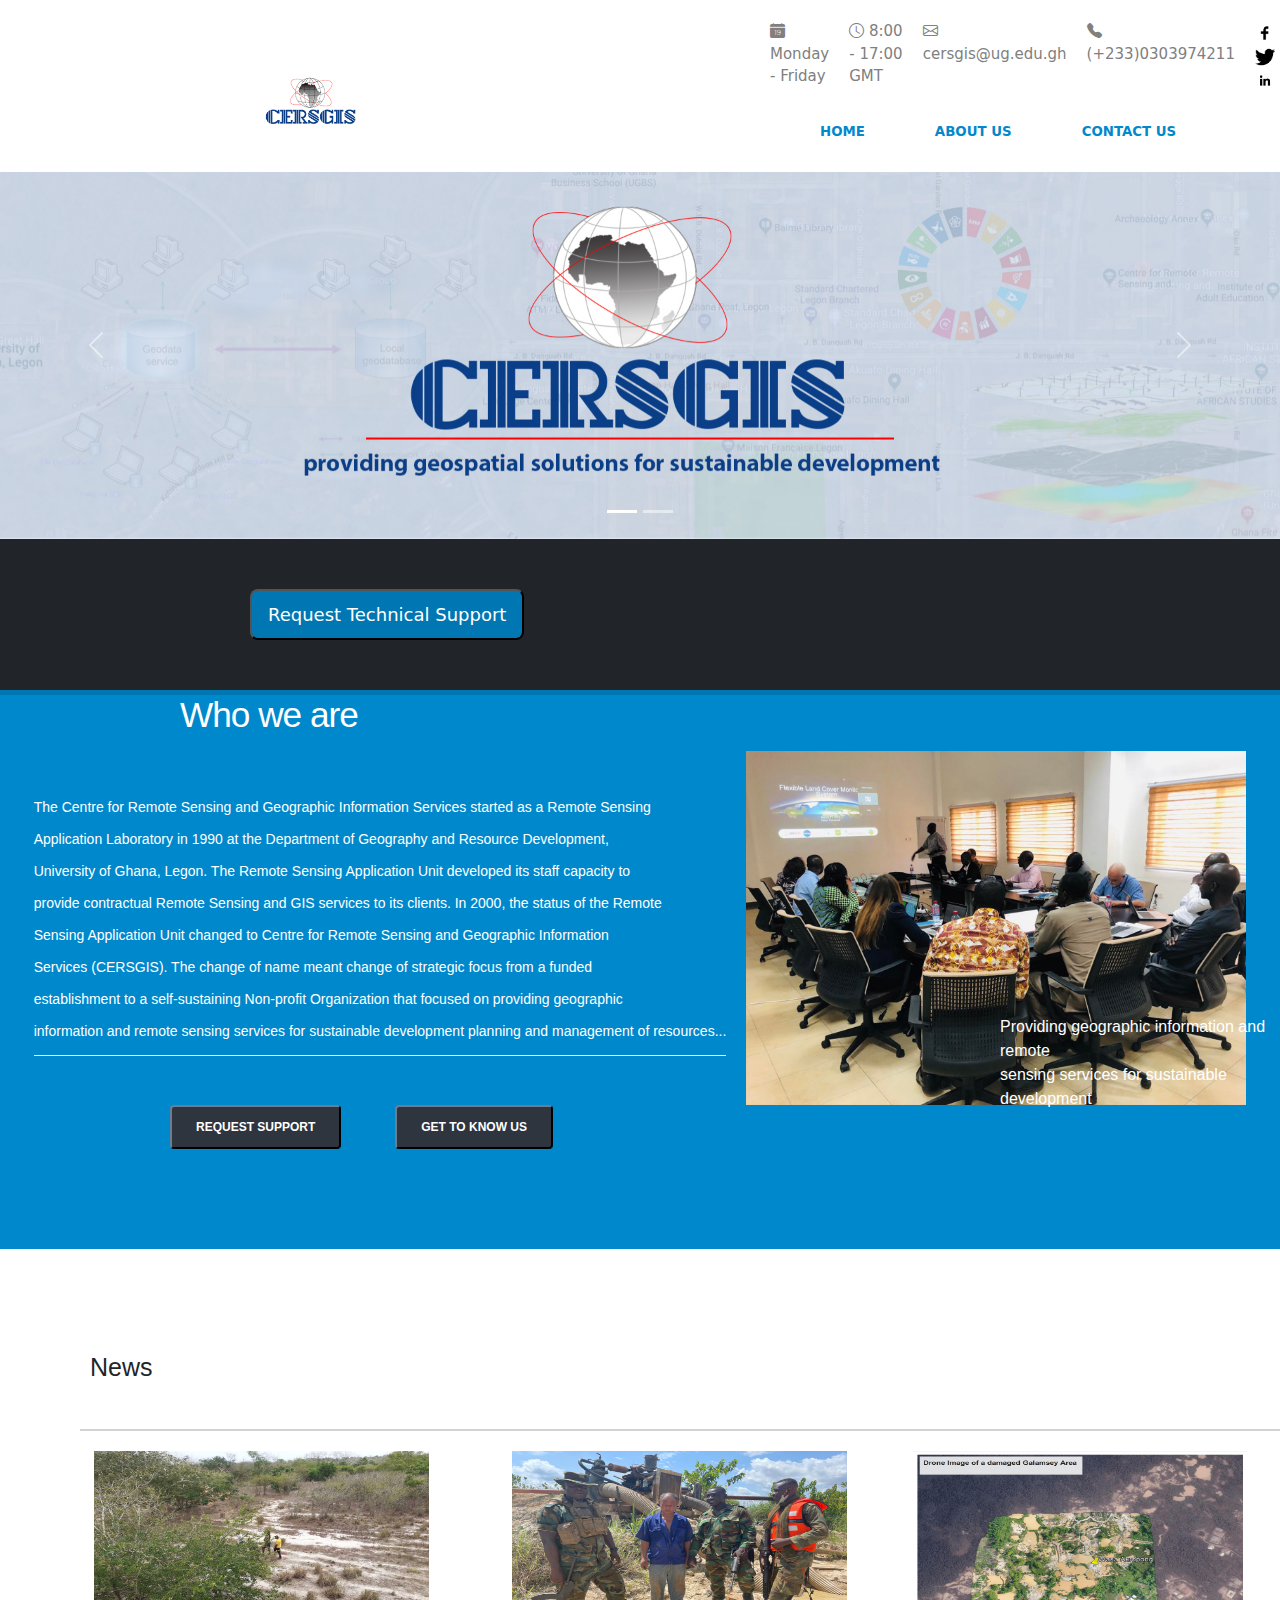
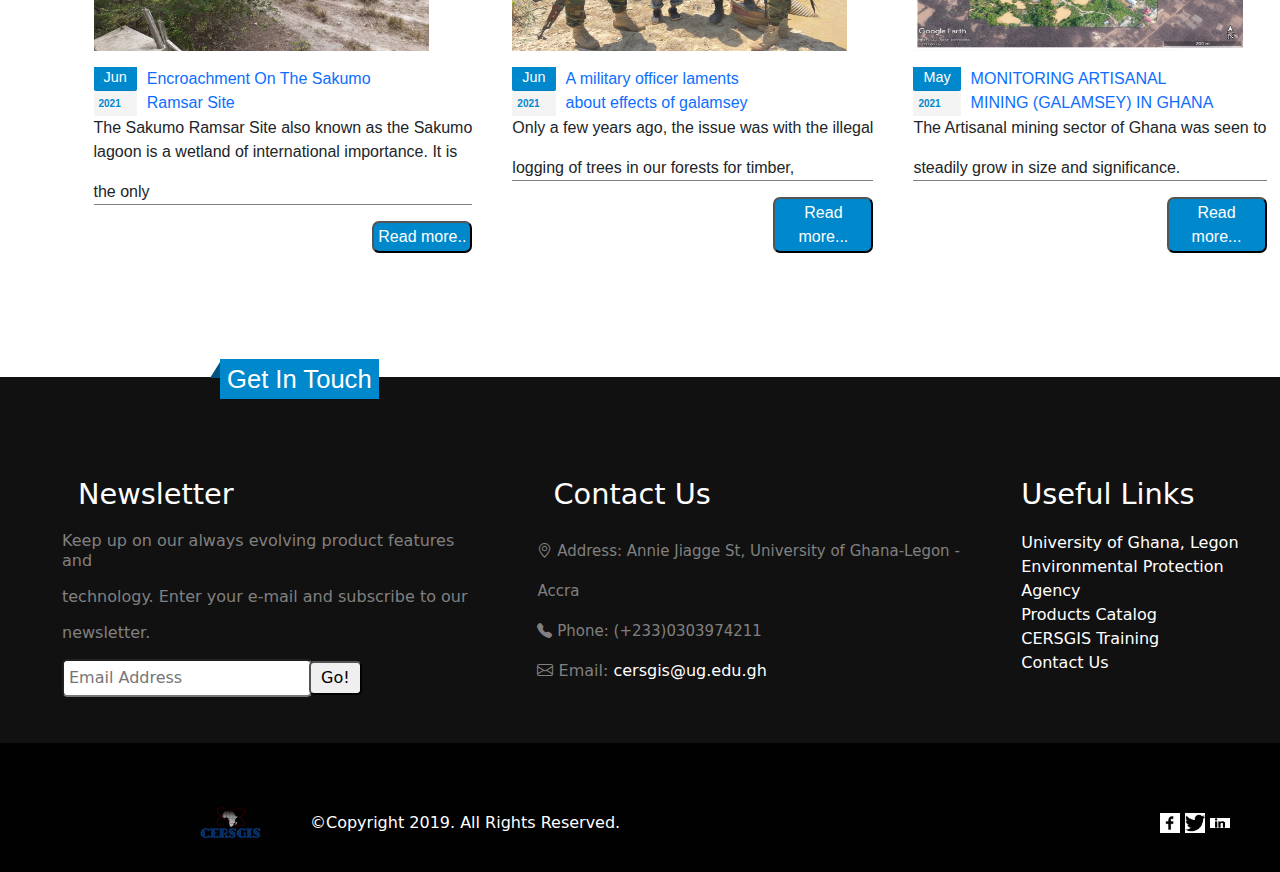
<file: index.html>
<!DOCTYPE html>
<html lang="en">

<head>
  <link rel="stylesheet" type="text/css" href="homepage.css" />
  <link href="https://cdn.jsdelivr.net/npm/bootstrap@5.3.2/dist/css/bootstrap.min.css" rel="stylesheet">
  <link rel="stylesheet" href="https://cdn.jsdelivr.net/npm/bootstrap-icons@1.11.3/font/bootstrap-icons.min.css">
  <script src="https://cdn.jsdelivr.net/npm/bootstrap@5.3.2/dist/js/bootstrap.bundle.min.js"></script>
  <meta charset="UTF-8">
  <meta name="viewport" content="width=device-width, initial-scale=1.0">
  <title>CERSGIS SITE</title>
</head>

<body id="home">
  
  <!-- header element features -->
  <header>

    <span class=" bi bi-calendar-date-fill" style="color:grey; font-size:15px;"> Monday - Friday</span>


    <span class="bi bi-clock" style="font-size: 15px;color:grey;"> 8:00 - 17:00 GMT</span>


    <span class="bi bi-envelope" style="font-size:15px;color:grey;"> cersgis@ug.edu.gh</span>


    <span class="bi bi-telephone-fill " style="font-size:15px;color:grey;"> (+233)0303974211</span>


    <div>
      <a class="header-twitter" href="#" target="blank"><img src="assets/image/facebook.ico" alt="facebook"
          width="20px"></a>
      <a class="header-fb" href="#" target="blank"><img src="assets/image/twitter.png" alt="twitter" width="20px"></a>
      <a class="header-linkin" href="# " target="blank"><img src="assets/image/linkin.webp" alt="linkin"
          width="20px"></a>
    </div>
  </header>


  <!--   
 nav element features -->

  <nav>

    <div class="nav-button">
      <div>
        <a href=index.html target=""><button type="button" value="HOME">HOME</button></a>
      </div>


      <a href=aboutus.html target="blank"><button type="button" value="ABOUT US">ABOUT US</button></a>



      <a href="contactus.html" target="blank"><button type="button" value="CONTACT US">CONTACT US</button></a>
    </div>
    <div class="img-cersgis">
      <a href="index.html" target="blank"><img src="assets/image/logo.png" alt="logo" width="120px"></a>
    </div>
  </nav>







  <!-- Carousel -->
  <div id="demo" class="carousel slide" data-bs-ride="carousel">

    <!-- Indicators/dots -->
    <div class="carousel-indicators">
      <button type="button" data-bs-target="#demo" data-bs-slide-to="0" class="active"></button>
      <button type="button" data-bs-target="#demo" data-bs-slide-to="1"></button>

    </div>

    <!-- The slideshow/carousel -->
    <div class="carousel-inner">
      <div class="carousel-item active">
        <img class="img" src="assets/image/custom.jpeg" alt="CERSGIS" class="d-block">
      </div>
      <div class="carousel-item">
        <img class="img" src="assets/image/custom-1.jpg" alt="satellite" class="d-block">
      </div>

    </div>

    <!-- Left and right controls/icons -->
    <button class="carousel-control-prev" type="button" data-bs-target="#demo" data-bs-slide="prev">
      <span class="carousel-control-prev-icon"></span>
    </button>
    <button class="carousel-control-next" type="button" data-bs-target="#demo" data-bs-slide="next">
      <span class="carousel-control-next-icon"></span>
    </button>
  </div>


  <div class="technical-support-btn">
    <button class="technical-support-text-btn" type="button" value="Request Technical Support">Request Technical
      Support</button>
  </div>



  <!-- section element features -->
  <section>
    <p class="section-head">Who we are</p>
    <div class="section-forum">
      <div class="section-text">
        <p>The Centre for Remote Sensing and Geographic Information Services started as a Remote Sensing</p>
        <p> Application Laboratory in 1990 at the Department of Geography and Resource Development, </p>
        <p> University of Ghana, Legon. The Remote Sensing Application Unit developed its staff capacity to</p>
        <p> provide contractual Remote Sensing and GIS services to its clients. In 2000, the status of the Remote</p>
        <p> Sensing Application Unit changed to Centre for Remote Sensing and Geographic Information </p>
        <p> Services (CERSGIS). The change of name meant change of strategic focus from a funded </p>
        <p>establishment to a self-sustaining Non-profit Organization that focused on providing geographic</p>
        <p> information and remote sensing services for sustainable development planning and management of
          resources...</p>
      </div>

      <img src="assets/image/con.jpeg" alt="people" width="500px"></img>
    </div>


    <button class="section-forum-btn" type="button" value="Request Support">Request Support</button>

    <button class="section-forum-btn1" type="button" value="Get to know Us">Get to know Us</button>

    <p class="section-position">Providing geographic information and remote<br>
      sensing services for sustainable development</p>
  </section>



  <!-- article element features -->
  <div class="news-section">
    <p class="news-section-position">News</p>
    <div class="news-section-pictures">

      <div>
        <img src="assets/image/can.jpeg" alt="people" width="335px" height="200px"></img>

        <div class="map-text mt-3">
          <ul>
            <li class="month">Jun</li>
            <li class="year">2021</li>
          </ul>
          <a href="#" class="link-primary link-offset-2 link-underline-opacity-25 link-underline-opacity-100-hover"> Encroachment On The Sakumo<br>Ramsar Site</a>
        </div>
        <div>
          <p>The Sakumo Ramsar Site also known as the Sakumo
            <br>lagoon is a wetland of international importance. It is
          </p>
          <p class="news-section-border">the only </p>
        </div>
        <button class="news-section-btn" type="button" value="Read more"><a href="#">Read more..</a></button>
      </div>

      <div>
        <img src="assets/image/kan.jpeg" alt="people" width="335px" height="200px"></img>
        <div class="map-text mt-3">
          <ul>
            <li class="month">Jun</li>
            <li class="year">2021</li>
          </ul>

          <a href="#" class="link-primary link-offset-2 link-underline-opacity-25 link-underline-opacity-100-hover">A military officer laments <br>about effects of galamsey</a>
        </div>

        <div>
          <p>Only a few years ago, the issue was with the illegal</p>
          <p class="news-section-border">logging of trees in our forests for timber,</p>
        </div>

        <p><button class="news-section-btn" type="button" value="Read more"><a href="#">Read more...</a></button></p>
      </div>
      
      <div>
        <img src="assets/image/map.png" alt="people" width="335px" height="200px"></img>
        
        <div class="map-text mt-3">
          <ul>
            <li class="month">May</li>
            <li class="year">2021</li>
          </ul>

          <a  href="#" class="link-primary link-offset-2 link-underline-opacity-25 link-underline-opacity-100-hover">MONITORING ARTISANAL <br>MINING (GALAMSEY) IN GHANA</a>
        </div>
        <div>
          <p>The Artisanal mining sector of Ghana was seen to </p>
          <p class="news-section-border">steadily grow in size and significance.</p>
        </div>
       <button class="news-section-btn" type="button" value="Read more"><a href="#">Read more...</a></button>
      </div>
    </div>
  </div>




  <!-- footer element features -->

  <footer class="footers">
    <div class="footer">
      <div>
        <p class="get-in-touch">Get in touch</p>
      </div>


      <div>
        <h1 class="footer-header ps-5">Newsletter</h1>
        <ul>
          
          <li class="new-letter-text">
            <p>Keep up on our always evolving product features and </p>
            <p>technology. Enter your e-mail and subscribe to our</p>
            <p> newsletter.</p>
          </li>
          <li>
            <input class="news-letter-btn" type="email" id="email" name="email" placeholder="Email Address"><button
              class="news-btn" type="button" value="Go">
              Go! </button>
          </li>

        </ul>
      </div>

      <div>
        <h1 class="footer-header ps-5">Contact Us</h1>
        <ul>
          <li class="contact-text"><span class="bi bi-geo-alt" style="font-size:15px;color:grey;"> Address: Annie Jiagge
              St, University of Ghana-Legon - Accra
            </span> </li>

          <li class="contact-text"> <span class="bi bi-telephone-fill" style="font-size:15px; color:grey;""> Phone: (+233)0303974211</span></li>

          <li class=" contact-text"> <span class="bi bi-envelope  " style="font:15px; color:grey;"> Email:
                <a class="contact-email" href="#">cersgis@ug.edu.gh</a> </span>
          </li>


        </ul>
      </div>

      <div>
        <h1 class="footer-header">Useful Links</h1>
        <ul class="useful-links">
          
          <li><a href="#">University of Ghana, Legon</a></li>
          <li><a href="#">Environmental Protection Agency</a></li>
          <li><a href="#">Products Catalog</a></li>
          <li><a href="#">CERSGIS Training</a></li>
          <li><a href="#">Contact Us</a></li>

        </ul>
      </div>



    </div>

    <div class="last-page">
      <div class="last-page-image">
        <img src="assets/image/logo.png" alt="logo" width="80px">
      </div>
      <div class="copyright">
        &copy;Copyright 2019. All Rights Reserved.

      </div>

      <div class="last-page-logo">
        <a href="#" target="blank"><img src="assets/image/facebook.ico" alt="facebook" width="20px"
            style="background-color:white;"></a>

        <a href="#" target="blank"><img src="assets/image/twitter.png" width="20px" style="background-color:white;"></a>

        <a" href="#" target="blank"><img src="assets/image/linkin.webp" width="20px"
            style="background-color:white;"></a>
      </div>

    </div>



  </footer>

</body>

</html>
</file>
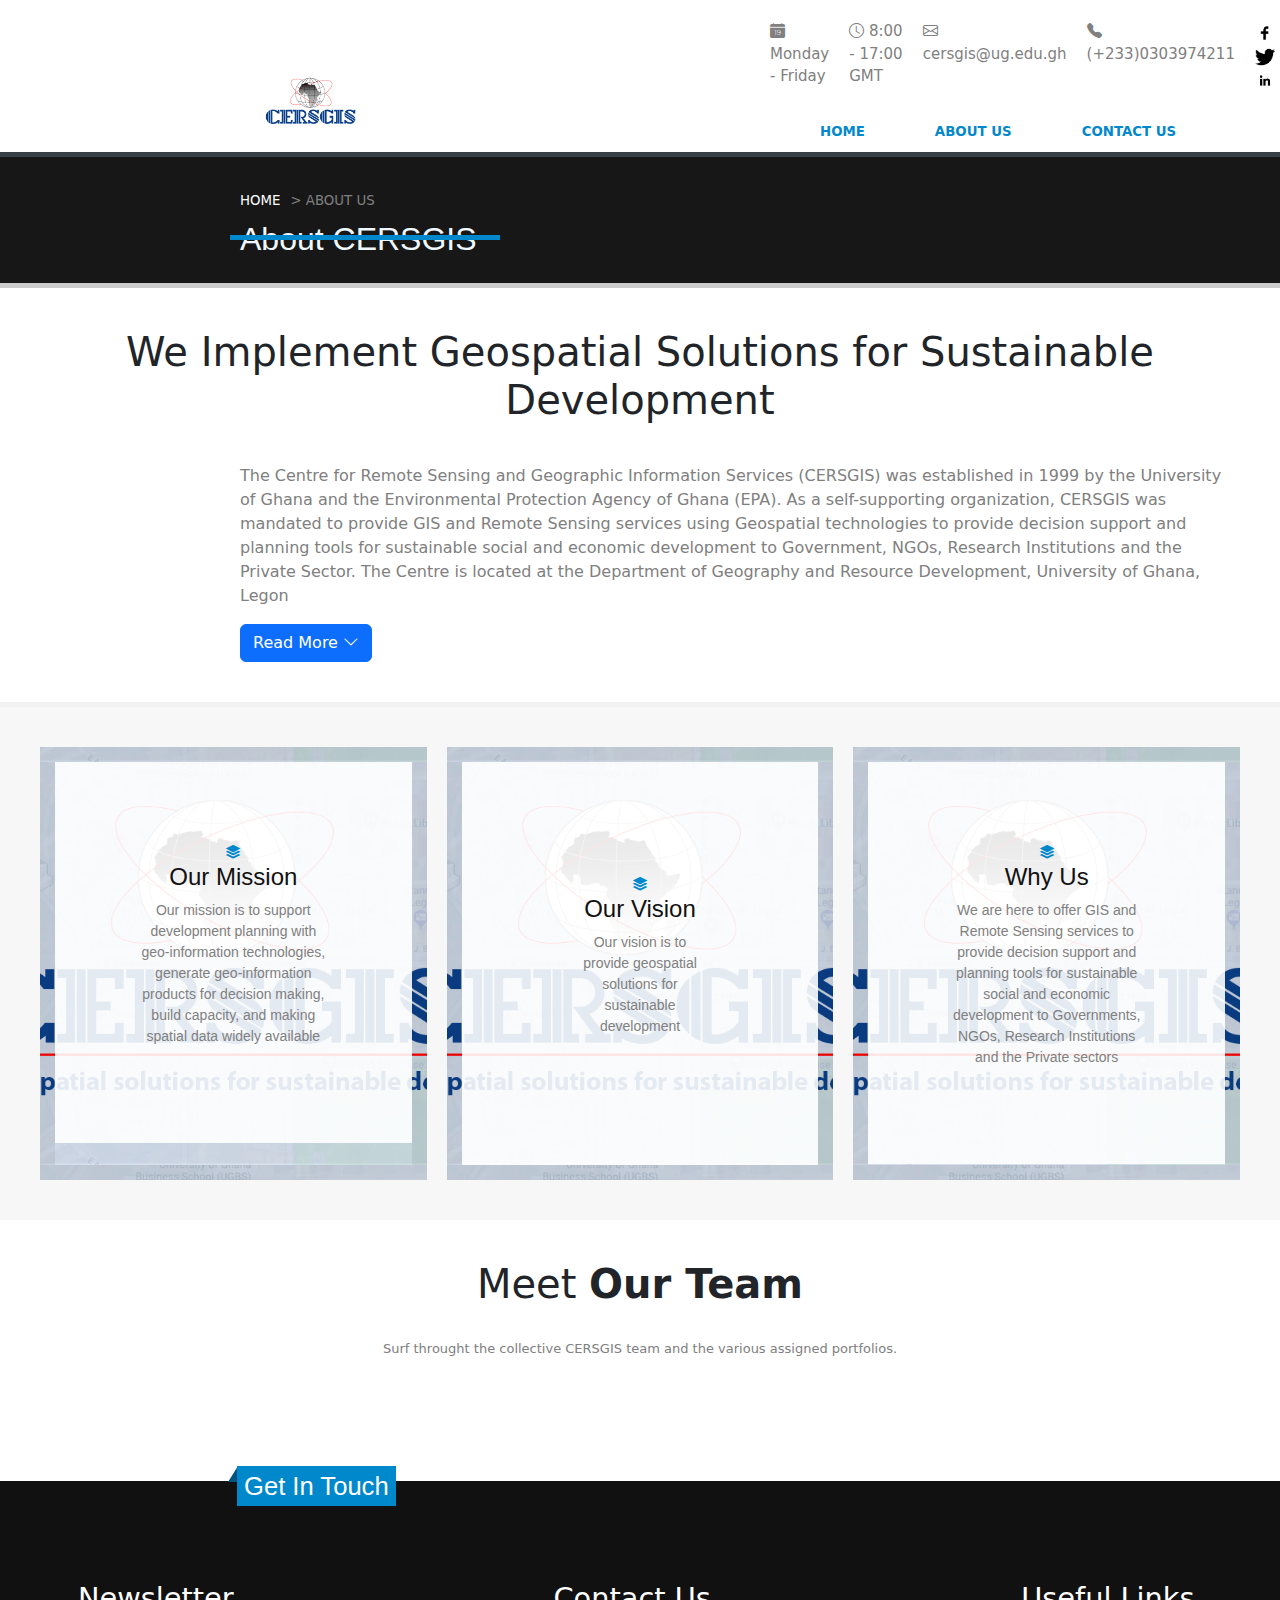
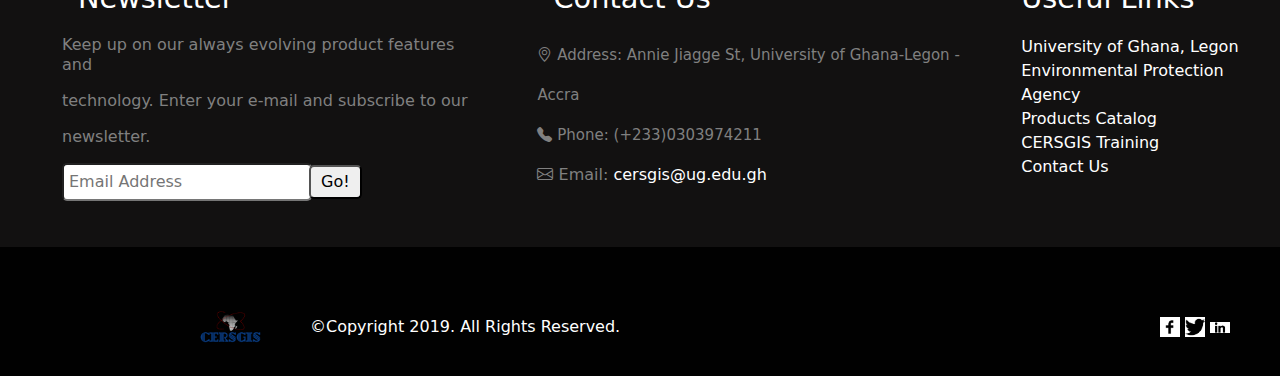
<file: aboutus.html>
<!DOCTYPE html>
<html lang="en">
<head>
    <meta charset="UTF-8">
    <meta name="viewport" content="width=device-width, initial-scale=1.0">
    <link rel="stylesheet" type="text/css" href="aboutus.css" />
    <link href="https://cdn.jsdelivr.net/npm/bootstrap@5.3.2/dist/css/bootstrap.min.css" rel="stylesheet">
    <link rel="stylesheet" href="https://cdn.jsdelivr.net/npm/bootstrap-icons@1.11.3/font/bootstrap-icons.min.css">
    <script src="https://cdn.jsdelivr.net/npm/bootstrap@5.3.2/dist/js/bootstrap.bundle.min.js"></script>
    <title>ABOUT US</title>
</head>
<body>


    <header>

        <span class=" bi bi-calendar-date-fill" style="color:grey; font-size:15px;"> Monday - Friday</span>
    
    
        <span class="bi bi-clock" style="font-size: 15px;color:grey;"> 8:00 - 17:00 GMT</span>
    
    
        <span class="bi bi-envelope" style="font-size:15px;color:grey;"> cersgis@ug.edu.gh</span>
    
    
        <span class="bi bi-telephone-fill " style="font-size:15px;color:grey;"> (+233)0303974211</span>
    
    
        <div>
          <a class="header-twitter" href="#" target="blank"><img src="assets/image/facebook.ico" alt="facebook"
              width="20px"></a>
          <a class="header-fb" href="#" target="blank"><img src="assets/image/twitter.png" alt="twitter" width="20px"></a>
          <a class="header-linkin" href="# " target="blank"><img src="assets/image/linkin.webp" alt="linkin"
              width="20px"></a>
        </div>
      </header>


      <nav>
        <div class="img-cersgis">
          <a href="index.html" target="blank"><img src="assets/image/logo.png" alt="logo" width="120px"></a>
        </div>
        <div class="nav-button">
          <div>
            <a href=index.html target="blank"><button type="button" value="HOME">HOME</button></a>
          </div>
    
    
          <a href=aboutus.html target="blank"><button type="button" value="ABOUT US">ABOUT US</button></a>
    
    
    
          <a href="contactus.html" target="blank"><button type="button" value="CONTACT US">CONTACT US</button></a>
        </div>
      
      </nav>


<section class="section">
    <div class="section-head">
<a href="index.html">HOME</a> &gt ABOUT US
</div>

<div  class="section-head1">
About CERSGIS
</div>

</section>




<article >
  <div class="article-border"></div>
    <strong>    <h1 class="article-head">We Implement Geospatial Solutions for Sustainable Development</h1></strong>
 <p class="words">The Centre for Remote Sensing and Geographic Information Services (CERSGIS) was established in 1999 by the University of Ghana and the Environmental Protection Agency
 of Ghana (EPA). As a self-supporting organization, CERSGIS was mandated to provide GIS and Remote Sensing services using Geospatial technologies to provide decision
  support and planning tools for sustainable social and economic development to Government, NGOs, Research Institutions and the Private Sector. The Centre is located at
   the Department of Geography and Resource Development, University of Ghana, Legon<br></p>


   <div id="demo" class="collapse">
    In addition, the Centre provides inter alia, services in the development of Spatial Data Infrastructure
    Satellite Image processing, Spatial Database development and Web-based applications for spatial land
    use/land cover mapping and planning, desertification, flood hazard mapping, spatial modeling,
    vulnerability assessment and capacity enhancement programs in Geographic Information System development.<br><br>

    Over the pasdt decade, CERSGIS has expanded its capacity by the succesful execution of Geographic Information
    Systems (GIS) and Remote Sensing related projects for the Ghana Government - Ministries, Departments and Agencies,
    the UN Agencies and Development Partners such as AfDB, European Union (EU), World Bank, GIZ, JICA, DFID and
    the Ghana Armed Forces (GAF), African Union (AU) and the United States Agency for International
    Development (USAID).<br><br>

    CERSGIS is a partner currently involved in the implementation of the sub-regional program, SERVIR
    West Africa, that promotes the use of Remote Sensing technology to help stakeholders and decision makers
    address pertinent issues on agriculture and food insecurity, land cover/land use and ecosystems, weather
    and climate,water resources and
</div>

<div class="article-button">
 <button  type="button"  class="btn btn-primary" data-bs-toggle="collapse" data-bs-target="#demo" class="" >
  Read More  <i class="bi bi-chevron-down"></i>
</button>
</div>

</article>



<div class="box">
 
  <div class="box-flexing">
    
    <div class="box-content">
            <div class="mission">
                <span class="bi bi-stack" style="color: #0088CC;"></span>
                <h3 class="box-message">Our Mission</h3>
                <p>Our mission is to support development planning with geo-information technologies,
                    generate geo-information products for decision making, build capacity,
                    and making spatial data widely available</p>
          </div>
            </div>
          

        
            <div class="box-content">
              <div class="vision">
                <span class="bi bi-stack" style="color: #0088CC;"></span>
                <h3 class="box-message">Our Vision</h3>
                <p>Our vision is to provide geospatial solutions for sustainable development</p>
                
            </div>
          </div>
        
            
            <div class="box-content">
              <div class="why">
                <span class="bi bi-stack"  style="color: #0088CC;"></span>
                <h3 class="box-message">Why Us</h3>
                <p>We are here to offer GIS and Remote Sensing services to provide decision support
                    and planning tools for sustainable social and economic development to Governments,
                    NGOs, Research Institutions and the Private sectors
                </p>
            </div>
        </div>
      
</div>
</div>




<div class="middle">
    <h1>Meet <strong>Our Team</strong> </h1> 

    <p class="word"> Surf throught the collective CERSGIS team and the various assigned portfolios.</p>
</div>




<footer class="footers">
    <div class="footer">
      <div>
        <p class="get-in-touch">Get in touch</p>
      </div>
      

      <div>
        <h1 class="footer-header ps-5">Newsletter</h1>
        <ul>
          
          <li class="new-letter-text">
            <p>Keep up on our always evolving product features and </p>
            <p>technology. Enter your e-mail and subscribe to our</p>
            <p> newsletter.</p>
          </li>
          <li>
            <input class="news-letter-btn" type="email" id="email" name="email" placeholder="Email Address"><button
              class="news-btn" type="button" value="Go">
              Go! </button>
          </li>

        </ul>
      </div>

      <div>
        <h1 class="footer-header ps-5">Contact Us</h1>
        <ul>
          <li class="contact-text"><span class="bi bi-geo-alt" style="font-size:15px;color:grey;"> Address: Annie Jiagge
              St, University of Ghana-Legon - Accra
            </span> </li>

          <li class="contact-text"> <span class="bi bi-telephone-fill" style="font-size:15px; color:grey;""> Phone: (+233)0303974211</span></li>

          <li class=" contact-text"> <span class="bi bi-envelope  " style="font:15px; color:grey;"> Email:
                <a class="contact-email" href="#">cersgis@ug.edu.gh</a> </span>
          </li>


        </ul>
      </div>

      <div>
        <h1 class="footer-header">Useful Links</h1>
        <ul class="useful-links">
          
          <li><a href="#">University of Ghana, Legon</a></li>
          <li><a href="#">Environmental Protection Agency</a></li>
          <li><a href="#">Products Catalog</a></li>
          <li><a href="#">CERSGIS Training</a></li>
          <li><a href="#">Contact Us</a></li>

        </ul>
      </div>



    </div>

    <div class="last-page">
      <div class="last-page-image">
        <img src="assets/image/logo.png" alt="logo" width="80px">
      </div>
      <div class="copyright">
        &copy;Copyright 2019. All Rights Reserved.

      </div>

      <div class="last-page-logo">
        <a href="#" target="blank"><img src="assets/image/facebook.ico" alt="facebook" width="20px"
            style="background-color:white;"></a>

        <a href="#" target="blank"><img src="assets/image/twitter.png" width="20px" style="background-color:white;"></a>

        <a" href="#" target="blank"><img src="assets/image/linkin.webp" width="20px"
            style="background-color:white;"></a>
      </div>

    </div>



  </footer>



</body>
</html>
</file>
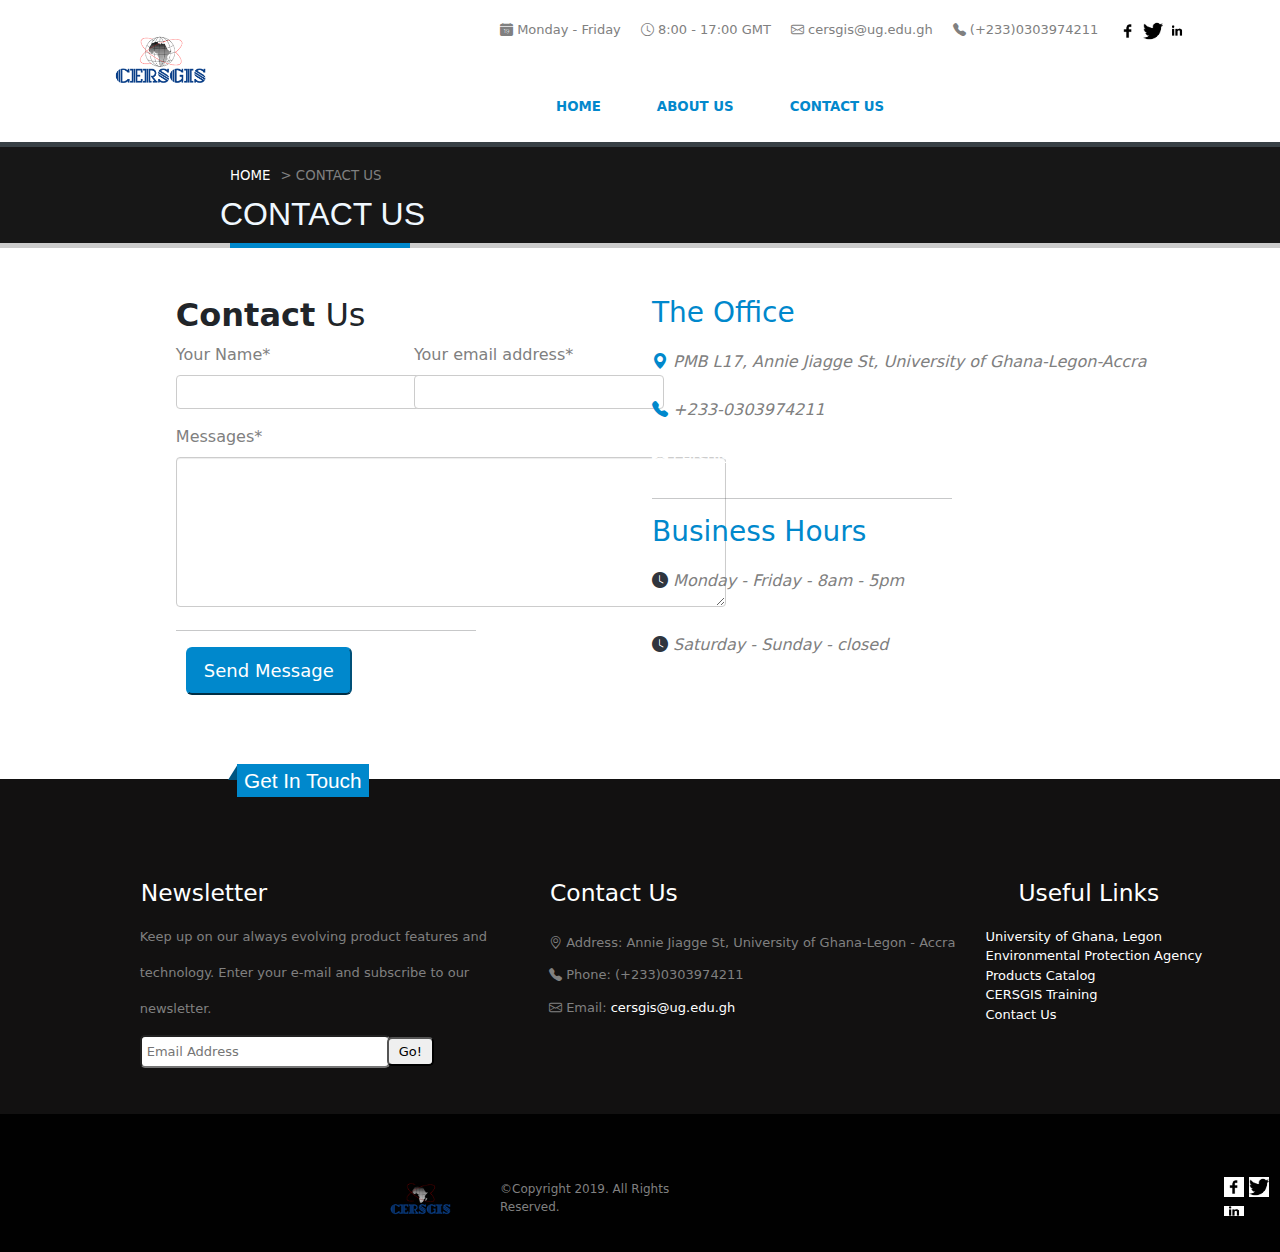
<file: contactus.html>
<!DOCTYPE html>
<html lang="en">

<head>
  <meta charset="UTF-8">
  <meta name="viewport" content="width=device-width, initial-scale=1.0">
  <link rel="stylesheet" type="text/css" href="contactus.css" />
  <link href="https://cdn.jsdelivr.net/npm/bootstrap@5.3.2/dist/css/bootstrap.min.css" rel="stylesheet">
  <link rel="stylesheet" href="https://cdn.jsdelivr.net/npm/bootstrap-icons@1.11.3/font/bootstrap-icons.min.css">
  <link rel="stylesheet" href="https://cdnjs.cloudflare.com/ajax/libs/font-awesome/4.7.0/css/font-awesome.min.css">
  <script src="https://cdn.jsdelivr.net/npm/bootstrap@5.3.2/dist/js/bootstrap.bundle.min.js"></script>
  <title>Contact us</title>
</head>

<body>

  <header>

    <span class=" b-day  text bi bi-calendar-date-fill" style="color:grey; "> Monday - Friday</span>


    <span class="b-day bi bi-clock" style="color:grey;"> 8:00 - 17:00 GMT</span>


    <span class="d-day bi bi-envelope" style="color:grey;"> cersgis@ug.edu.gh</span>


    <span class="d-day bi bi-telephone-fill " style="color:grey;"> (+233)0303974211</span>


    <div class="social-images">
      <a class="header-twitter" href="#" target="blank"><img src="assets/image/facebook.ico" alt="facebook"
          width="20px"></a>
      <a class="header-fb" href="#" target="blank"><img src="assets/image/twitter.png" alt="twitter" width="20px"></a>
      <a class="header-linkin" href="# " target="blank"><img src="assets/image/linkin.webp" alt="linkin"
          width="20px"></a>
    </div>
    
  </header>
 
  <!-- <nav class="navbar navbar-expand-lg bg-body-tertiary">
    <div class="container-fluid">
      <button class="navbar-toggler" type="button" data-bs-toggle="collapse" data-bs-target="#navbarTogglerDemo01" aria-controls="navbarTogglerDemo01" aria-expanded="false" aria-label="Toggle navigation">
        <span class="navbar-toggler-icon"></span>
      </button>
      <div class="collapse navbar-collapse " id="navbarTogglerDemo01">
        <div class="nav-button">
        <a href=index.html target="blank"><button type="button" value="HOME">HOME</button></a>
        <a href=aboutus.html target="blank"><button type="button" value="ABOUT US">ABOUT US</button></a>
        <a href=contactus.html target="blank"><button type="button" value="CONTACT US">CONTACT US</button></a>
        </div>
        <ul class="navbar-nav me-auto mb-2 mb-lg-0">
          <li class="nav-item">
            <a class="nav-link active" aria-current="page" href="#">Home</a>
          </li>
          <li class="nav-item">
            <a class="nav-link" href="#">Link</a>
          </li>
          <li class="nav-item">
            <a class="nav-link disabled" aria-disabled="true">Disabled</a>
          </li>
        </ul>
        <form class="d-flex" role="search">
          <input class="form-control me-2" type="search" placeholder="Search" aria-label="Search">
          <button class="btn btn-outline-success" type="submit">Search</button>
        </form>
      </div>
    </div>
  </nav> -->
 
  
  

      <nav class="navbar navbar-expand-lg "> 
        <div class="img-cersgis">
          <a href="index.html" target="blank"><img class="cersgis" src="assets/image/logo.png" alt="logo" width="120px"></a>
        </div>
         

        <div class="container-fluid">

          <a class="navbar-brand" href="#"></a>
          <button class="navbar-toggler" type="button" data-bs-toggle="collapse" data-bs-target="#navbarTogglerDemo02" aria-controls="navbarTogglerDemo02" aria-expanded="false" aria-label="Toggle navigation">
            <span class="navbar-toggler-icon"></span>
          </button>
          <div class="collapse navbar-collapse" id="navbarTogglerDemo02">
           
            <ul class="navbar-nav me-auto mb-2 mb-lg-0">
             
                 <li class="nav-item">
                  <a class="nav-button nav-link active" aria-current="page" href=index.html target="blank"><button type="button" value="HOME">HOME</button></a> 
                </li>
            
                <li class="nav-item">
                  <a class="nav-button nav-link active" aria-current="page" href=aboutus.html target="blank"><button type="button" value="ABOUT US">ABOUT US</button></a>
                </li>
             
                <li class="nav-item">
                  <a class=" nav-button nav-link active" aria-current="page" href=contactus.html target="blank"><button type="button" value="CONTACT US">CONTACT US</button></a>
                  </li>
            </ul>
                </div>
    </div>
   
  </nav>



 




  <section class="section">
    <div class="section-head">
      <a href="index.html">HOME</a> &gt CONTACT US
    </div>

    <div class="section-head1">
      CONTACT US
    </div>

    <div class="article-border"></div>
  </section>



  


  <div class="row row-cols-1 row-cols-md-2 justify-content-center mt-5">

    <div class="col ">

      <form class="form">
        
        <h2 class="mb-sm mt-sm form-hed"><strong>Contact</strong> Us</h2>
        
        
        <!-- <div class="form-lex"> -->
          <div class="form-tail row row-cols-1 row-cols-md-2 ">
            <div class="col">
              <label class="name mb-2 color-change" for="name">Your Name*</label><br>
              <input class="form-name" type="text" required>
            </div>
            <div class="col pt-md-0 pt-3">
              <label class="email mb-2 color-change" for="gmail">Your email address*</label><br>
              <input class="form-email" type="email" required><br>
            </div>
          </div>
          
          <div class="mt-3">
            <label class=" message mb-2 color-change" for="messages">Messages*</label><br>
            <textarea class="textarea" name="message" rows="10" "></textarea>
            <hr class=" solid">
          </div>
          <button class="message-btn" type="button "value="Send Message">Send Message</button>
          
        </form>
      </div>
        
        <div class="office col">
          <h3 style="color: #0088CC;">The Office</h3>
          
        <span class="bi bi-geo-alt-fill "  style="color:#0088CC;" > <em class="text-edit"> PMB L17, Annie Jiagge St, University of Ghana-Legon-Accra</em> </span><br>
        <span class="bi bi-telephone-fill " style="color:#0088CC;" >      <em class="text-edit"> +233-0303974211</em>   </span><br>
        <a href="#"><i class="bi bi-envelope-fill"></i> cersgis@ug.edu.gh</a>
        <hr class="solid">


      <div>
        <h3 style="color: #0088CC;">Business Hours</h3>
        <p style="color:grey ;"><span class="bi bi-clock-fill" style="color:#2f353e;">     <em class="text-edit"> Monday - Friday - 8am - 5pm</em>       </span></p>
        <p><span class="bi bi-clock-fill" style="color: #2f353e;">     <em class="text-edit">  Saturday - Sunday - closed</em>    </span></p>

      </div>
    </div>

   


</div>



<!-- 
<footer class="footers">
    <div class="row">
      <div class="col-12 col-md-4 ">

        <div>
          <p class="get-in-touch">Get in touch</p>
        </div>
        
        
        <div>
          <h1 class="footer-header ps-5">Newsletter</h1>
          <ul>
            
            <li class="new-letter-text">
              <p>Keep up on our always evolving product features and </p>
              <p>technology. Enter your e-mail and subscribe to our</p>
              <p> newsletter.</p>
            </li>
            <li>
              <input class="news-letter-btn" type="email" id="email" name="email" placeholder="Email Address"><button
              class="news-btn" type="button" value="Go">
              Go! </button>
            </li>
            
          </ul>
        </div>
      </div>
        
        <div class="col-12 col-md-4">
          <h1 class="footer-header ps-5">Contact Us</h1>
        <ul>
          <li class="contact-text"><span class="bi bi-geo-alt" style="font-size:15px;color:grey;"> Address: Annie Jiagge
              St, University of Ghana-Legon - Accra
            </span> </li>

          <li class="contact-text"> <span class="bi bi-telephone-fill" style="font-size:15px; color:grey;""> Phone: (+233)0303974211</span></li>

          <li class=" contact-text"> <span class="bi bi-envelope  " style="font:15px; color:grey;"> Email:
                <a class="contact-email" href="#">cersgis@ug.edu.gh</a> </span>
          </li>


        </ul>
      </div>

      <div class="col-12 col-md-4">
        <h1 class="footer-header">Useful Links</h1>
        <ul class="useful-links">
          
          <li><a href="#">University of Ghana, Legon</a></li>
          <li><a href="#">Environmental Protection Agency</a></li>
          <li><a href="#">Products Catalog</a></li>
          <li><a href="#">CERSGIS Training</a></li>
          <li><a href="#">Contact Us</a></li>

        </ul>
      </div>



    </div>

    <div class="last-page">
      <div class="last-page-image">
        <img src="assets/image/logo.png" alt="logo" width="80px">
      </div>
      <div class="copyright">
        &copy;Copyright 2019. All Rights Reserved.

      </div>

      <div class="last-page-logo">
        <a href="#" target="blank"><img src="assets/image/facebook.ico" alt="facebook" width="20px"
            style="background-color:white;"></a>

        <a href="#" target="blank"><img src="assets/image/twitter.png" width="20px" style="background-color:white;"></a>

        <a" href="#" target="blank"><img src="assets/image/linkin.webp" width="20px"
            style="background-color:white;"></a>
      </div>

    </div>



  </footer> -->

<footer class="footers">
    <div class="footer">
      <div>
        <p class="get-in-touch">Get in touch</p>
      </div>
      

      <div>
        <h1 class="footer-header ps-5">Newsletter</h1>
        <ul class="news-letter">
          
          <li class="new-letter-text">
            <p>Keep up on our always evolving product features and </p>
            <p>technology. Enter your e-mail and subscribe to our</p>
            <p> newsletter.</p>
          </li>
          <li class="news-btns">
            <input class="news-letter-btn" type="email" id="email" name="email" placeholder="Email Address"><button
              < class="news-btn" type="button" value="Go"> 
              Go! </button>
          </li>

        </ul>
      </div>

      <div >
        <h1 class="footer-header ps-5">Contact Us</h1>
        <ul class="contact-us">
          <li class="contact-text"><span class="bi bi-geo-alt" style="font-size:px;color:grey;"> Address: Annie Jiagge
              St, University of Ghana-Legon - Accra
            </span> </li>

          <li class="contact-text"> <span class="bi bi-telephone-fill" style="font-size:px; color:grey;""> Phone: (+233)0303974211</span></li>

          <li class=" contact-text"> <span class="bi bi-envelope  " style="font:15px; color:grey;"> Email:
                <a class="contact-email" href="#">cersgis@ug.edu.gh</a> </span>
          </li>


        </ul>
      </div>

      <div>
        <h1 class="footer-header  ps-5">Useful Links</h1>
        <ul class="useful-links">
          
          <li><a href="#">University of Ghana, Legon</a></li>
          <li><a href="#">Environmental Protection Agency</a></li>
          <li><a href="#">Products Catalog</a></li>
          <li><a href="#">CERSGIS Training</a></li>
          <li><a href="#">Contact Us</a></li>

        </ul>
      </div>



    </div>

    <div class="last-page">
      <div class="last-page-image">
        <img class="last-page-image" src="assets/image/logo.png" alt="logo" width="80px">
      </div>
      <div class="copyright">
        &copy;Copyright 2019. All Rights Reserved.

      </div>

      <div class="last-page-logo">
        <a href="#" target="blank"><img src="assets/image/facebook.ico" alt="facebook" width="20px"
            style="background-color:white;"></a>

        <a href="#" target="blank"><img src="assets/image/twitter.png" width="20px" style="background-color:white;"></a>

        <a" href="#" target="blank"><img src="assets/image/linkin.webp" width="20px"
            style="background-color:white;"></a>
      </div>

    </div>



  </footer> 




































</body>
</html>
</file>
<file: homepage.css>
*{
margin: 0;
padding: 0;
box-sizing: border-box;
}


.container{
    width: px;
    margin: ;
    
}
ul{
    list-style-type: none;
}



#home .map-text{
display: flex;
gap: 10px;
}

#home .map-text ul{
    padding: 0;
    margin: 0;
}

/* header css features */

header{
display: flex;
gap: 20px;
margin-left: 770px;
margin-top: 20px;
margin-bottom: 30px;


}

.header-twitter :hover{
background-color: #0088cc;


}
.header-fb :hover{
    background-color:#0077b3 ;
    
    
    }

    .header-linkin :hover{
        background-color: #0088cc ;
        
        
        }




/* nav css features */
          



.nav-button button:hover{
    color:white;
    padding: 10px 20px;
    border: 1px solid;
    background-color: #0077b3;
    border-radius: 5px;
    text-transform: uppercase;
    font-weight: 700;
    font-size: 13px;
    font-style: normal;
    cursor: pointer;
}



a:any-link{

    color: whitesmoke;

    }

    


.nav-button button{
    color:#0388cc;
    padding: 10px 20px;
    border: none;
    font-weight: bold;
    font-size: smaller;
    background-color:inherit;
}

.nav-button {
display: flex;
gap:30px;
justify-content: center;
align-items: center;
 margin-left: 800px;
 margin-top:-10px;

}


nav {
   
    display: flex;

position: relative;


}

.img-cersgis{
position: absolute;
top: -50px;;
left:250px ;


}


.img{
    width: 100%;
   height:300% ;
   margin-top: 20px;
}

.technical-support-btn{
    background-color: #212529;
    padding: 50px;
    vertical-align: middle;
}

.technical-support-text-btn{
    padding: 10px 16px;
    font-size: 18px;
    color: white;
    border-radius: 8px;
    background-color: #0077b3;
    margin-left: 200px;
  
}
   
 
/* section css features */

section{
    border-top: 5px solid #0077b3;
    background-color: #0088cc;
    margin-bottom: 40px;
    font-family: "Open Sans", Arial, sans-serif;
    font-size: 14px;
    line-height:normal;
    margin: 0 0 20px;
    position: relative;

}

.section-head{
font-size: 2.2rem;
margin-left: 180px;
    color: white;
    letter-spacing: -1px;
    font-family: "Open Sans", Arial, sans-serif;


}


.section-forum{
    display: flex;
    gap: 20px;
  align-items:center;
justify-content: center;
   color: white;
   font-family: "Open Sans", Arial, sans-serif;
}

.section-text{

    border-bottom: 1px solid white;
position: relative;
color: white;
}
 

.section-forum-btn{
    color: #ffffff;
    background-color: #2e353e;
    border-color: #2e353e #2e353e #181c21;
    text-transform: uppercase;
    font-size: 12px;
    padding: 12.8px 24px;
    font-weight: 600;
    border-radius: 4px;
    margin-bottom: 100px;
    margin-left: 170px;
    
}

.section-forum-btn1{
    color: #ffffff;
    background-color: #2e353e;
    border-color: #2e353e #2e353e #181c21;
    text-transform: uppercase;
    font-size: 12px;
    padding: 12.8px 24px;
    font-weight: 600;
    border-radius: 4px;
    margin-bottom: 100px;
    margin-left: 50px;
    
}

.section-position{
    font-family: "Open Sans", Arial, sans-serif;
    color: white;
    font-size: medium;
    line-height: 1.5;
    position: absolute;

    top: 320px;
    left: 1000px;
   
}



/* news-section css features */
.news-section{

margin-top: 100px;
padding: 80px;

    position: relative;
}
.month{

    background-color: #0088cc;
    border-radius: 0 0 2px 2px;
    box-shadow: 0 -1px 0 0 rgba(0, 0, 0, 0.07) inset;
    color: #FFF;
    font-size: 0.9em;
    padding: 0 10px 2px;
    text-align: center;
    font-family: "Open Sans", Arial, sans-serif;
}
.year{

    background: #F4F4F4;
    border-radius: 2px 2px 0 0;
    color: #0088cc;
    display: block;
    font-size: 10px;
    font-weight: 500;
    font-weight: bold;
    padding: 5px;
}

 .news-section-pictures{
    display: flex;
    gap: 40px;
    justify-content: center;
    justify-items: center;
    font-weight: 400;
    font-family: "Open Sans", Arial, sans-serif;
    border-top: 2px solid lightgray;
    padding-top: 20px;
box-sizing: border-box;
width: 1200px;
  
}

.news-section-position{
font-size: 25px;
font-weight: 400;
font-family: "Open Sans", Arial, sans-serif;
position: absolute;
top: 0;
left: 90px;
}


.news-section-btn{
border-radius: 7px;
   float: right; 
   padding: 2px;
   width: 100px;
   background-color:#0088cc;
   color: #FFF;
}

.news-section-border{

    border-bottom: 1px solid gray;
}

/* 
footer css features */
footer::before{
    content: "";
  border-right: 10px solid #005580;
  border-top: 16px solid transparent;
  display: block;
  width: 7px;
  left: 210px;
  top: -15px;
  height: 0;
  
  
  position: absolute;
  
  }

footer{

    background-color:#121111 ;
    color:white;
    margin-top: 40px;
    border-top: 4px solid ;
    position: relative;
    padding-top: 100px;
    
}







.footer{
    display: flex;
    gap: 30px;
    justify-content: center;



}

.footer-image{
display: inline;
margin: 10px white;

}



   
a:link{
text-decoration: none;
color: #FFF;
}
.get-in-touch{
    color: #FFF;
    font-size: 1.6em;
    font-family:"Open Sans", Arial, sans-serif;
  background-color: #0088cc;
  position: absolute;
  display: inline-block;
  top: -18px;
  left:220px;
  text-transform: capitalize;
  padding: 1px 7px;


}


.footer-header{
    font-size: 1.8em;  
    font-weight: 200;
    
   margin-bottom: 20px;

}

.new-letter-text{
    color: grey;
    line-height: 20px;
}

.news-letter-btn{
padding: 5px;
width: 250px;
border-radius: 5px;
}

.news-btn{
padding: 3px 10px;
border-radius: 5px;
margin-left: -3px;
}

.contact-text{
    line-height: 2.5;
    
}


.contact-email:any-link{
    color: #FFF;
}

.useful-links{
    padding-left: 0;
}

.useful-links a{
text-decoration: none;
    color: #FFF;
}




/* summary css features */


summary{
    padding: 50px;
background-color:#0e0e0e;


}
.copyright{

    color: #FFF;
}
.last-page{

    display: flex;
    gap: 40px;
align-items: center;
justify-content: start;
background-color: #010101;
padding-top: 60px;
margin-top: 30px;
padding-bottom: 30px;
}

.last-page-image{
margin-left: 190px;


}

.last-page-logo{
 
float: left;
margin-left: 500px;

}
</file>
<file: aboutus.css>
* {
  margin: 0;
  padding: 0;
  box-sizing: border-box;
}



ul {
  list-style-type: none;
}

header {
  display: flex;
  gap: 20px;
  margin-left: 770px;
  margin-top: 20px;
  margin-bottom: 30px;
}

.nav-button button {
  color: #0388cc;
  padding: 10px 20px;
  border: none;
  font-weight: bold;
  font-size: smaller;
  background-color: inherit;
}

.nav-button {
  display: flex;
  gap: 30px;
  justify-content: center;
  align-items: center;
  margin-left: 800px;
  margin-top: -10px;
}

.nav-button button:hover {
  color: white;
  padding: 10px 20px;
  border: 1px solid;
  background-color: #0077b3;
  border-radius: 5px;
  text-transform: uppercase;
  font-weight: 700;
  font-size: 13px;
  font-style: normal;
  cursor: pointer;
}

nav {
  display: flex;

  position: relative;
}

.img-cersgis {
  position: absolute;
  top: -50px;
  left: 250px;
}

.img {
  width: 100%;
  height: 300%;
  margin-top: 20px;
}

/* section css features */
.section {
  background-color: #171717;
  color: aliceblue;
  border-top: 5px solid #384045;
  border-bottom: 5px solid #ccc;
  min-height: 50px;
  padding: 30px 0;
  position: relative;
  text-align: left;
  line-height: 28px;
  position: relative;
}
.section-head {
  display: flex;
  gap: 10px;
  margin-bottom: 10px;
  padding-left: 240px;
  color: grey;
  font-size: smaller;
}

.section-head1 {
  margin: 0px;
  padding-left: 240px;
  font-size: 32px;
  font-weight: 200;
  font-family: Arial, Helvetica, sans-serif;
}

.section a:link {
  text-decoration: none;
}

.section a:hover {
  text-decoration: underline;
}

/* article css features */
.article-border {
  width: 270px;
  border-top: 5px solid #0088cc;
  margin-bottom: 10px;
  position: absolute;
  top: 235px;
  left: 230px;
}

.words,
.collapse {
  color: grey;
  width: 1000px;
  text-align: left;
  margin-left: 240px;
}

.article-head {
  margin: 40px;
  text-align: center;
}

.article-button {
  margin-left: 240px;
}

.select {
  background-color: #0e6efd;
  color: #f1f1f1;
  border: none;
}

/* box css features */

.box {
  border-top: 5px solid #f1f1f1;
  background-color: #f7f7f7;
  padding: 40px;
 
   
  margin-top: 40px;
}

.box-flexing {
  display: flex;
  gap: 20px;
 
}

.box-content {
  background-image: url("assets/image/custom.jpeg");
  background-size: cover;
  background-position: center;
  width: 33%;
  text-align: center;
  border: 15px solid rgba(0, 0, 0, 0.06);
  color: grey;
  font-size: 14px;
  font-family: "Helvetica Neue", Helvetica, Arial, sans-serif;
}




.mission{
    background-color: rgba(255, 255, 255, 0.889);
    padding: 80px;
}


.vision{
    background-color: rgba(255, 255, 255, 0.889);
  



padding: 112px;

}




.why{
    background-color: rgba(255, 255, 255, 0.889);
  



padding: 80px;

}











.box-message {
  color: #121111;
  font-size: x-large;

}

/* middle css features */

.middle {
  line-height: 5;
  text-align: center;
  padding: 40px;
}
.word {
  font-size: 13px;

  color: gray;
}

/* footer css features */

footer::before {
  content: "";
  border-right: 10px solid #005580;
  border-top: 16px solid transparent;
  display: block;
  width: 7px;
  left: 228px;
  top: -15px;
  height: 0;
  position: absolute;
}

footer {
  background-color: #121111;
  color: white;
  margin-top: 40px;
  border-top: 4px solid;
  position: relative;
  padding-top: 100px;
}

.footer {
  display: flex;
  gap: 30px;
  justify-content: center;
}

a:link {
  text-decoration: none;
  color: #fff;
}

.get-in-touch {
  color: #fff;
  font-size: 1.6em;
  font-family: "Open Sans", Arial, sans-serif;
  background-color: #0088cc;
  position: absolute;
  display: inline-block;
  top: -15px;
  left: 237px;
  text-transform: capitalize;
  padding: 1px 7px;
}

.footer-header {
  font-size: 1.8em;
  font-weight: 200;
  margin-bottom: 20px;
}

.new-letter-text {
  color: grey;
  line-height: 20px;
}

.news-letter-btn {
  padding: 5px;
  width: 250px;
  border-radius: 5px;
}

.news-btn {
  padding: 3px 10px;
  border-radius: 5px;
  margin-left: -3px;
}

.contact-text {
  line-height: 2.5;
}

.contact-email:any-link {
  color: #fff;
}

.useful-links {
  padding-left: 0;
}

.useful-links a {
  text-decoration: none;
  color: #fff;
}

.copyright {
  color: #fff;
}
.last-page {
  display: flex;
  gap: 40px;
  align-items: center;
  justify-content: start;
  background-color: #010101;
  padding-top: 60px;
  margin-top: 30px;
  padding-bottom: 30px;
}

.last-page-image {
  margin-left: 190px;
}

.last-page-logo {
  float: left;
  margin-left: 500px;
}
</file>
<file: contactus.css>
* {
  margin: 0;
  padding: 0;
  box-sizing: border-box;
}




ul {
  list-style-type: none;
}

header {
  display: flex;
  gap: 20px;
  margin-left: 500px;
  margin-top: 20px;
  margin-bottom: 30px;
  font-size: 13px;
}

.nav-button button {
  color: #0388cc;
  padding: 10px 20px;
  border: none;
  font-weight: bold;
  font-size: smaller;
  background-color: inherit;
}

 .navbar{
  
  display:;
  gap: 0px;
  justify-content: center;
  align-items: center;
  margin-left:500px ;
  margin-top: 0px;
}

nav .navbar-toggler {
 
  line-height: 1;
  color: white;
  background-color: #0077b3;
  border-radius: 5px;
}

 nav .navbar-toggler-icon {
 color: white; 
  display: inline-block;
  width: 1.5rem;
  height: 1.5rem;
  vertical-align:middle;
  background-image: var(--bs-navbar-toggler-icon-bg);
  background-repeat: no-repeat;
  background-position: center;
  background-size: 100%;
font-size: 5px;
margin: 0 -5px;
}


.nav-button button:hover {
  color: white;
  padding: 10px 20px;
  border: 1px solid;
  background-color: #0077b3;
  border-radius: 5px;
  text-transform: uppercase;
  font-weight: 700;
  font-size: 13px;
  font-style: normal;
  cursor: pointer;
  
}

nav {
  display: flex;

  position: relative;
}

.img-cersgis {
  position: absolute;
  top: -40px;
  left: -400px;

}

.img {
  width: 100%;
  height: 300%;
  margin-top: 20px;
}

/* section css features */
.section {
  background-color: #171717;
  color: aliceblue;
  border-top: 5px solid #384045;
  border-bottom: 5px solid #ccc;
  min-height: 50px;
  padding: 15px 0;
  position: relative;
  text-align: left;
  line-height: 28px;
  position: relative;
}

.section-head {
  display: flex;
  gap: 10px;
  margin-bottom: 10px;
  padding-left: 230px;
  color: grey;
  font-size: smaller;
}

.bar{
  background-color: #0388cc;
  border: none;
  color: white;
  padding: 8px 13px;
  font-size: 16px;
  cursor: pointer;
  border-radius: 5px;
  font-size: 13px;
}

.section-head1 {
 font-size: 14px;
  padding-left: 220px;
  font-size: 32px;
  font-weight: 200;
  font-family: Arial, Helvetica, sans-serif;
}

.section a:link {
  text-decoration: none;
}

.section a:hover {
  text-decoration: underline;
}

.article-border {
  width: 180px;
  border-top: 5px solid #0088cc;
  /* margin-bottom: 10px; */
  position: absolute;
  /* top: 235px; */
  bottom: -5px;
  left: 230px;
}

.form {
  margin-left: 28%;
}

.form-flex {
  display: flex;
  gap: 20px;
  margin-left: 250px;
  align-items: center;
  color: grey;
}

.form-head {
  font-size: 34px;
  position: absolute;
  top: 70px;
  left: 250px;
}

.color-change {
  color: grey;
}

.form-name {
  width: 250px;
  height: 34px;
  padding: 6px 12px;
  font-size: 14px;
  line-height: 1.42857143;               

  background-color: #fff;
  background-image: none;
  border: 1px solid #ccc;
  border-radius: 4px;
}

.form-email {
  width: 250px;
  height: 34px;
  padding: 6px 12px;
  font-size: 14px;
  line-height: 1.42857143;
  background-color: #fff;
  background-image: none;
  border: 1px solid #ccc;
  border-radius: 4px;
}

.office {
  margin-top: 50px;
  line-height: 3;
}

.text-edit {
  color: grey;
}

.textarea {
  width: 550px;
  height: 150px;
  padding: 6px 12px;
  font-size: 14px;
  line-height: 1.42857143;
  color: #555;
  background-color: #fff;
  background-image: none;
  border: 1px solid #ccc;
  border-radius: 4px;
  -webkit-box-shadow: inset 0 1px 1px rgba(0, 0, 0, 0.075);
  box-shadow: inset 0 1px 1px rgba(0, 0, 0, 0.075);
  -webkit-transition: border-color ease-in-out 0.15s,
    -webkit-box-shadow ease-in-out 0.15s;
  -o-transition: border-color ease-in-out 0.15s, box-shadow ease-in-out 0.15s;
  transition: border-color ease-in-out 0.15s, box-shadow ease-in-out 0.15s;
}

hr.solid{
  background-image: linear-gradient(to right, transparent, #DBDBDB, transparent);
width: 300px;
height: 1px;
    

}

.message-btn {
  margin-left: 10px;
  color: #ffffff;
  background-color: #0088cc;
  border-color: #0088cc #0088cc #006699;
  padding: 10px 16px;

  font-size: 18px;
  line-height: 1.3333333;
  border-radius: 6px;
}

/* footer css features */

footer::before {
  content: "";
  border-right: 10px solid #005580;
  border-top: 16px solid transparent;
  display: block;
  width: 7px;
  left: 228px;
  top: -15px;
  height: 0;
  position: absolute;
}

footer {
  background-color: #121111;
  color: white;
  margin-top: 80px;
  border-top: 4px solid;
  position: relative;
  padding-top: 100px;
}

.footer {
  display: flex;
  gap: 30px;
  justify-content: center;
  font-size: small;
}

a:link {
  text-decoration: none;
  color: #fff;
}

.get-in-touch {
  color: #fff;
  font-size: 1.6em;
  font-family: "Open Sans", Arial, sans-serif;
  background-color: #0088cc;
  position: absolute;
  display: inline-block;
  top: -15px;
  left: 237px;
  text-transform: capitalize;
  padding: 1px 7px;
}

.footer-header {
  font-size: 1.8em;
  font-weight: 200;
  margin-bottom: 20px;
  margin-left: -15px;
}

.new-letter-text {
  color: grey;
  line-height: 20px;
  
}

.news-letter-btn {
  padding: 5px;
  width: 250px;
  border-radius: 5px;
}

.news-btn {
  padding: 3px 10px;
  border-radius: 5px;
  margin-left: -3px;
}

.contact-text {
  line-height: 2.5;
}

.contact-email:any-link {
  color: #fff;
}

.useful-links {
  padding-left: 0;
}

.useful-links a {
  text-decoration: none;
  color: #fff;
}

.copyright {
  color: grey;
  font-size: 12px;
}
.last-page {
  display: flex;
  gap: 40px;
  align-items: center;
  justify-content: start;
  background-color: #010101;
  padding-top: 60px;
  margin-top: 30px;
  padding-bottom: 30px;
}

.last-page-image {
  margin-left: 190px;

}

.last-page-logo {
  float: left;
  margin-left: 500px;
}



@media only screen and (max-width: 700px) {
  /* For mobile phones: */


  
  header {
    padding-top: 100px;
    padding-bottom: 40px;
  margin: 0;
  font-size: 12px;
justify-content: center;

  } 

  /* .d-day{
  margin-left: 30px;
  } */


  .b-day{
    display: none;
  }

  .social-images{
display: none;

  }

  .img-cersgis {
    position: absolute;
    top: -150px;
    left: -10px;
    font-size: 10px;
    
   
  }


nav .nav-button button{
display:block;
padding: 0;
  margin: 0;
}


.navbar{
/* padding-left: 300px; */
 margin: 0;
 
}


.section{
  position: relative;
  
  }

.section-head{
gap: 10px;
padding-left: 15px;
font-size: 10px;
}

.section-head1{
  font-size: 20px;
  padding-left: 10px;
}

.article-border{
  width: 130px;
  left: 10px;
  position: absolute;
  }

.form{
margin-left: 20px;

}


.form-email {
  display: block;
  width: 330px;
  height: 34px;
  padding: 6px 12px;
  font-size: 14px;
  color: #555;
  background-color: #fff;
  background-image: none;
  border: 1px solid #ccc;
  border-radius: 4px;
  line-height: 0;
  margin: 0;
}



.form-name {
 
  width: 330px;
  height: 34px;
  padding: 6px 12px;
  font-size: 14px;
  color: #555;
  background-color: #fff;
  background-image: none;
  border: 1px solid #ccc;
  border-radius: 4px;
  line-height: 0;
  margin: 0;
}

.form-tail{
margin: 0;

}

.form-flex .d-flex{
margin: 0;
display: block;
}

.textarea{
  width: 320px;
  height: 150px;
    padding: 4px 10px;
    font-size: 14px;
    line-height: 1.42857143;
    color: #555;
    background-color: #fff;
    background-image: none;
    border: 1px solid #ccc;
    border-radius: 4px;
    margin-left: 0;
}
.message-btn{
  margin:0;
  margin-bottom: 20px;
}
.message{
  margin:0;
}

.office{
  font-size: smaller;
  margin-left: 20px;
 
  }

.footer{
display: inline-block;
font-size: 10px;
padding-left: 0px;

}

.footer-header{
  margin-left: 5px;
 
}

.news-letter{
  font-size: 14px;

}

.new-letter-text{
font-size: 12px;
margin-left: 20px;
line-height: 10px;

}

.news-btns{
margin-left: 20px;

}

.useful-links{
margin-left: 20px;
font-size: 13px;
}

.contact-us{
  margin-left: 20px;
  font-size: 10px;
}

.contact-text{
  font-size: 13px;

}

.footer ul{

  padding: 0;
}

.footer h1.footer-header.ps-5 {
  margin-left:20px;
  padding:0px !important;
}


footer .last-page .last-page-image .last-page-logo{

  display: inline-block;

}


.get-in-touch{

  top: 2;
  left: 10px;
}

footer::before{

  left:0 ;
}


.last-page-image {
  margin-left: 0px;
}

.last-page-logo {
float: none;
  margin-left: 10px;
}

.last-page{
display: block;
    margin-left: 0px;
    line-height: 5;
  }

  .last-page-image{
    font-size: 1px;
    width: 200px;
  }

  .copyright{

    margin-left: 10px;
  }












}
</file>
